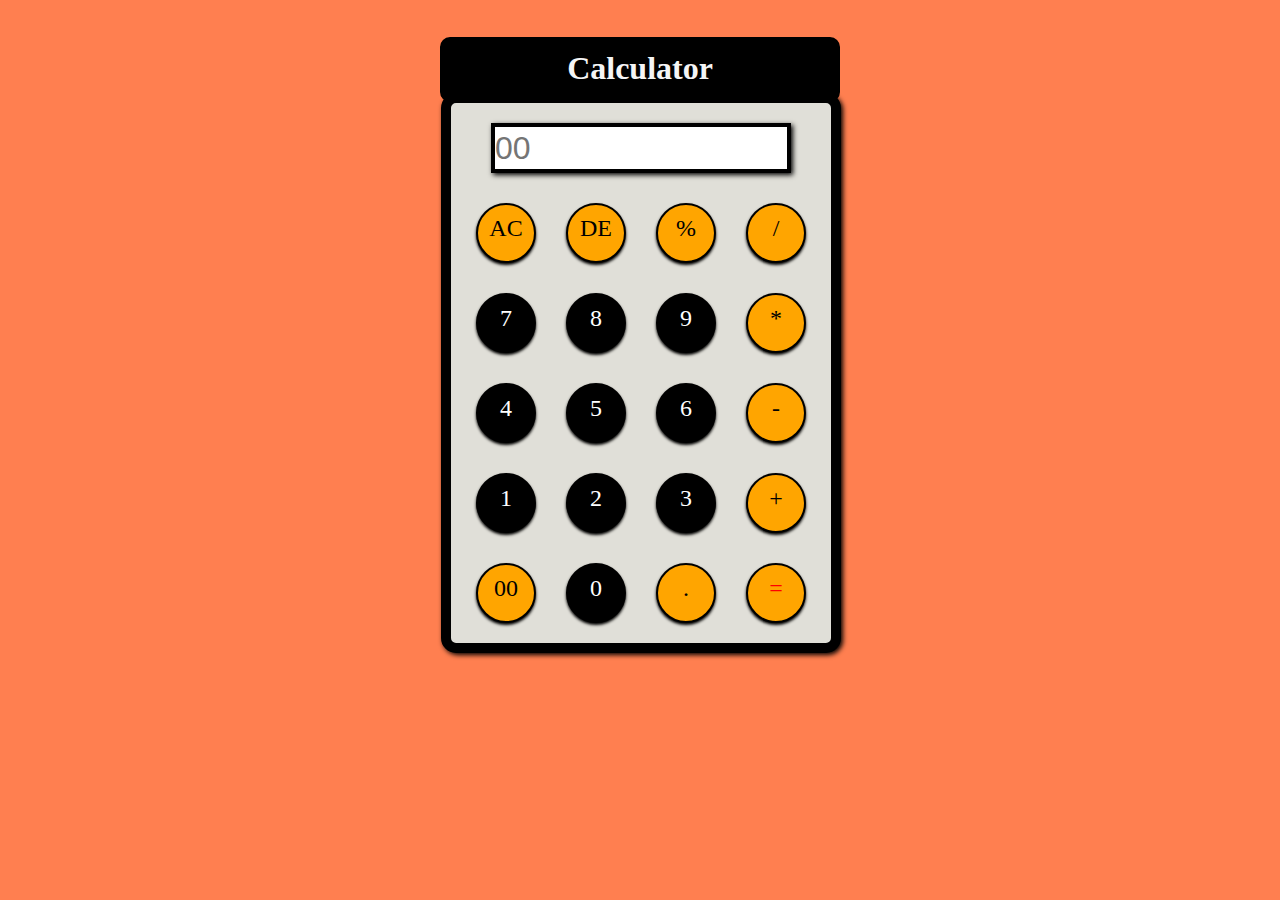
<file: calculator/index.html>
<!DOCTYPE html>
<html lang="en">
<head>
    <meta charset="UTF-8">
    <meta name="viewport" content="width=device-width, initial-scale=1.0">
    <link rel="stylesheet" href="style.css">
    <link rel="stylesheet" href="https://cdnjs.cloudflare.com/ajax/libs/font-awesome/6.7.2/css/all.min.css" integrity="sha512-Evv84Mr4kqVGRNSgIGL/F/aIDqQb7xQ2vcrdIwxfjThSH8CSR7PBEakCr51Ck+w+/U6swU2Im1vVX0SVk9ABhg==" crossorigin="anonymous" referrerpolicy="no-referrer" />
    <title>Calculator</title>
</head>
<body>

    <!-- mouse -->
    <!-- <div id="cursor-dot" data-cursor-dot></div>
    <div id="cursor-outline" data-cursor-outline></div> -->
    <!-- mouse -->
    
    <h1 style="text-align: center; color: whitesmoke; position: relative; top: 50px;">Calculator</h1>

<div id="upper-context">        <!-- Head Box-->

    <!-- box start -->
    <div id="box">

        <!-- Enter Value Box Start -->
        <div class="box-inner">
            <input type="text" name="text" id="totalNumber" placeholder="00"/>
        </div>
        <!-- Enter Value Box End -->


    <!-- row btn one start -->
    <div id="button-row-one">
        <div class="btn-ac"><span id="btn-text">AC</span></div>
        <div class="btn-de"><span id="btn-text">DE</span></div>
        <div class="btn-percent"><span id="btn-text">%</span></div>
        <div class="btn-slash"><span id="btn-text">/</span></div>
    </div>



    <!-- row btn one start -->
    <div id="button-row-two">
        <div class="btn-seven"><span id="btn-text">7</span></div>
        <div class="btn-eight"><span id="btn-text">8</span></div>
        <div class="btn-nine"><span id="btn-text">9</span></div>
        <div class="btn-multiply"><span id="btn-text">*</span></div>
    </div>


    <!-- row btn one start -->
    <div id="button-row-three">
        <div class="btn-four"><span id="btn-text">4</span></div>
        <div class="btn-five"><span id="btn-text">5</span></div>
        <div class="btn-six"><span id="btn-text">6</span></div>
        <div class="btn-subtract"><span id="btn-text">-</span></div>
    </div>


    <!-- row btn one start -->
    <div id="button-row-four">
        <div class="btn-one"><span id="btn-text">1</span></div>
        <div class="btn-two"><span id="btn-text">2</span></div>
        <div class="btn-three"><span id="btn-text">3</span></div>
        <div class="btn-add"><span id="btn-text">+</span></div>
    </div>



    <!-- row btn one start -->
    <div id="button-row-five">
        <div class="btn-doubleZero"><span id="btn-text">00</span></div>
        <div class="btn-zero"><span id="btn-text">0</span></div>
        <div class="btn-dot"><span id="btn-text">.</span></div>
        <div class="btn-equalto" style="background-color: orange;"><span id="btn-text">=</span></div>
    </div>

    </div>

</div>


    <!-- box end -->
</body>

<script src="script.js"></script>
</html>
</file>
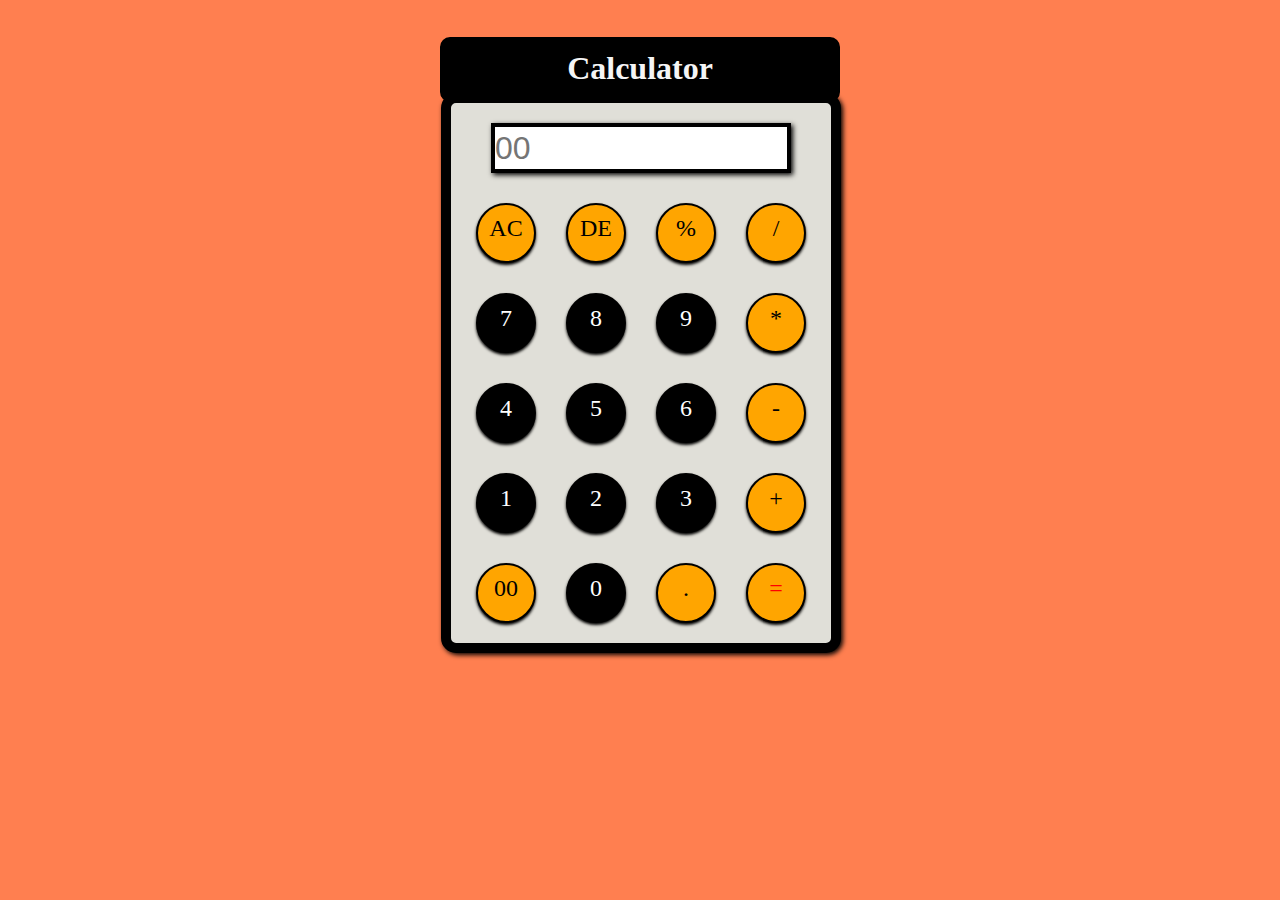
<file: calculator/calculator.html>
<!DOCTYPE html>
<html lang="en">
<head>
    <meta charset="UTF-8">
    <meta name="viewport" content="width=device-width, initial-scale=1.0">
    <link rel="stylesheet" href="calculator.css">
    <link rel="stylesheet" href="https://cdnjs.cloudflare.com/ajax/libs/font-awesome/6.7.2/css/all.min.css" integrity="sha512-Evv84Mr4kqVGRNSgIGL/F/aIDqQb7xQ2vcrdIwxfjThSH8CSR7PBEakCr51Ck+w+/U6swU2Im1vVX0SVk9ABhg==" crossorigin="anonymous" referrerpolicy="no-referrer" />
    <title>Calculator</title>
</head>
<body>

    <!-- mouse -->
    <!-- <div id="cursor-dot" data-cursor-dot></div>
    <div id="cursor-outline" data-cursor-outline></div> -->
    <!-- mouse -->
    
    <h1 style="text-align: center; color: whitesmoke; position: relative; top: 50px;">Calculator</h1>

<div id="upper-context">        <!-- Head Box-->

    <!-- box start -->
    <div id="box">

        <!-- Enter Value Box Start -->
        <div class="box-inner">
            <input type="text" name="text" id="totalNumber" placeholder="00"/>
        </div>
        <!-- Enter Value Box End -->


    <!-- row btn one start -->
    <div id="button-row-one">
        <div class="btn-ac"><span id="btn-text">AC</span></div>
        <div class="btn-de"><span id="btn-text">DE</span></div>
        <div class="btn-percent"><span id="btn-text">%</span></div>
        <div class="btn-slash"><span id="btn-text">/</span></div>
    </div>



    <!-- row btn one start -->
    <div id="button-row-two">
        <div class="btn-seven"><span id="btn-text">7</span></div>
        <div class="btn-eight"><span id="btn-text">8</span></div>
        <div class="btn-nine"><span id="btn-text">9</span></div>
        <div class="btn-multiply"><span id="btn-text">*</span></div>
    </div>


    <!-- row btn one start -->
    <div id="button-row-three">
        <div class="btn-four"><span id="btn-text">4</span></div>
        <div class="btn-five"><span id="btn-text">5</span></div>
        <div class="btn-six"><span id="btn-text">6</span></div>
        <div class="btn-subtract"><span id="btn-text">-</span></div>
    </div>


    <!-- row btn one start -->
    <div id="button-row-four">
        <div class="btn-one"><span id="btn-text">1</span></div>
        <div class="btn-two"><span id="btn-text">2</span></div>
        <div class="btn-three"><span id="btn-text">3</span></div>
        <div class="btn-add"><span id="btn-text">+</span></div>
    </div>



    <!-- row btn one start -->
    <div id="button-row-five">
        <div class="btn-doubleZero"><span id="btn-text">00</span></div>
        <div class="btn-zero"><span id="btn-text">0</span></div>
        <div class="btn-dot"><span id="btn-text">.</span></div>
        <div class="btn-equalto" style="background-color: orange;"><span id="btn-text">=</span></div>
    </div>

    </div>

</div>


    <!-- box end -->
</body>

<script src="calculator.js"></script>
</html>
</file>
<file: calculator/style.css>
* {
    padding: 0%;
    margin: 0%;
    box-sizing: border-box;
    cursor: progress;
}

body {
    list-style: none;
    background-color: coral;
    cursor: none;
    flex-wrap: wrap;
}


#upper-context {
    border: solid black 6px;
    height: 65px;
    width: 400px;
    display: flex;
    justify-self: center;
    background-color: black;
    border-radius: 10px;
}

#box {
    height: 560px;
    width: 400px;
    border: solid black 10px;
    border-radius: 15px;
    border-color: black;
    justify-self: center;
    position: relative;
    top: 50px;
    right: 5px;
    font-size: 1.5rem;
    /* background-color: grey; */
    box-shadow: 2px 2px 5px black;
    background-color: #E0DFD8;
    flex-wrap: wrap;
    
}

.box-inner input {
    border: solid black 4px;
    height: 50px;
    width: 300px;
    display: flex;
    justify-self: center;
    margin: 20px;
    font-size: xx-large;
    box-shadow: 2px 2px 5px black;
    flex-wrap: wrap;
}

#button-row-one {
    display: flex;
    gap: 30px;
    justify-self: center;
    text-align: center;
    position: relative;
    top: 10px;
    color: black;
}

#button-row-one .btn-ac {
    border: solid 2px black;
    border-radius: 50%;
    height: 60px;
    width: 60px;
    box-shadow: 0px 2px 3px black;
    background-color: orange;
    cursor: pointer;
}

#button-row-one .btn-de {
    border: solid 2px black;
    border-radius: 50%;
    height: 60px;
    width: 60px;
    box-shadow: 0px 2px 3px black;
    background-color: orange;
    cursor: pointer;
}

#button-row-one .btn-percent {
    border: solid 2px black;
    border-radius: 50%;
    height: 60px;
    width: 60px;
    box-shadow: 0px 2px 3px black;
    background-color: orange;
    cursor: pointer;
}

#button-row-one .btn-slash {
    border: solid 2px black;
    border-radius: 50%;
    height: 60px;
    width: 60px;
    box-shadow: 0px 2px 3px black;
    background-color: orange;
    cursor: pointer;
}

/* row 2 */

#button-row-two {
    display: flex;
    gap: 30px;
    justify-self: center;
    text-align: center;
    position: relative;
    top: 10px;
    margin: 30px;
    color: white;
    cursor: pointer;
}

#button-row-two .btn-seven {
    border: solid 2px black;
    border-radius: 50%;
    height: 60px;
    width: 60px;
    box-shadow: 0px 2px 3px black;
    background-color: black;
}

#button-row-two .btn-eight {
    border: solid 2px black;
    border-radius: 50%;
    height: 60px;
    width: 60px;
    box-shadow: 0px 2px 3px black;
    background-color: black;
}

#button-row-two .btn-nine {
    border: solid 2px black;
    border-radius: 50%;
    height: 60px;
    width: 60px;
    box-shadow: 0px 2px 3px black;
    background-color: black;
}

#button-row-two .btn-multiply {
    border: solid 2px black;
    border-radius: 50%;
    height: 60px;
    width: 60px;
    box-shadow: 0px 2px 3px black;
    background-color: orange;
    color: black;
}


/* row 3 */

#button-row-three {
    display: flex;
    gap: 30px;
    justify-self: center;
    text-align: center;
    position: relative;
    top: 10px;
    margin: 30px;
    color: white;

}

#button-row-three .btn-four {
    border: solid 2px black;
    border-radius: 50%;
    height: 60px;
    width: 60px;
    box-shadow: 0px 2px 3px black;
    background-color: black;
}

#button-row-three .btn-five {
    border: solid 2px black;
    border-radius: 50%;
    height: 60px;
    width: 60px;
    box-shadow: 0px 2px 3px black;
    background-color: black;
}

#button-row-three .btn-six {
    border: solid 2px black;
    border-radius: 50%;
    height: 60px;
    width: 60px;
    box-shadow: 0px 2px 3px black;
    background-color: black;
}

#button-row-three .btn-subtract {
    border: solid 2px black;
    border-radius: 50%;
    height: 60px;
    width: 60px;
    box-shadow: 0px 2px 3px black;
    background-color: orange;
    color: black;
}


/* row 4 */

#button-row-four {
    display: flex;
    gap: 30px;
    justify-self: center;
    text-align: center;
    position: relative;
    top: 10px;
    margin: 30px;
    color: white;
}

#button-row-four .btn-one {
    border: solid 2px black;
    border-radius: 50%;
    height: 60px;
    width: 60px;
    box-shadow: 0px 2px 3px black;
    background-color: black;
}

#button-row-four .btn-two {
    border: solid 2px black;
    border-radius: 50%;
    height: 60px;
    width: 60px;
    box-shadow: 0px 2px 3px black;
    background-color: black;
}

#button-row-four .btn-three {
    border: solid 2px black;
    border-radius: 50%;
    height: 60px;
    width: 60px;
    box-shadow: 0px 2px 3px black;
    background-color: black;
}

#button-row-four .btn-add {
    border: solid 2px black;
    border-radius: 50%;
    height: 60px;
    width: 60px;
    box-shadow: 0px 2px 3px black;
    background-color: orange;
    color: black;
}


/* row 5 */

#button-row-five {
    display: flex;
    gap: 30px;
    justify-self: center;
    text-align: center;
    position: relative;
    top: 10px;
    margin: 30px;
    color: white;

}

#button-row-five .btn-doubleZero {
    border: solid 2px black;
    border-radius: 50%;
    height: 60px;
    width: 60px;
    box-shadow: 0px 2px 3px black;
    background-color: orange;
    color:  black;
}


#button-row-five .btn-zero {
    border: solid 2px black;
    border-radius: 50%;
    height: 60px;
    width: 60px;
    box-shadow: 0px 2px 3px black;
    background-color: black;
}

#button-row-five .btn-dot {
    border: solid 2px black;
    border-radius: 50%;
    height: 60px;
    width: 60px;
    box-shadow: 0px 2px 3px black;
    background-color: orange;
    color:  black;
}

#button-row-five .btn-equalto {
    border: solid 2px black;
    border-radius: 50%;
    height: 60px;
    width: 60px;
    box-shadow: 0px 2px 3px black;
    background-color: orange;
    color:  red;
}


#btn-text {
    position: relative;
    top: 10px;
}


/* finshed */



/* mouse animation */

/* #cursor-dot {
    width: 5px;
    height: 5px;
    background-color: white;
} */

/* #cursor-outline {
    width: 40px;
    height: 40px;
    border: 3px solid black;
}

#cursor-dot,
#cursor-outline {
    position: fixed;
    top: 0;
    left: 0;
    transform: translate(-50%, -50%);
    border-radius: 50%;
    z-index: 1;
    pointer-events: none;
} */

/* mouse animation end */
</file>
<file: calculator/calculator.css>
* {
    padding: 0%;
    margin: 0%;
    box-sizing: border-box;
    cursor: progress;
}

body {
    list-style: none;
    background-color: coral;
    cursor: none;
    flex-wrap: wrap;
}


#upper-context {
    border: solid black 6px;
    height: 65px;
    width: 400px;
    display: flex;
    justify-self: center;
    background-color: black;
    border-radius: 10px;
}

#box {
    height: 560px;
    width: 400px;
    border: solid black 10px;
    border-radius: 15px;
    border-color: black;
    justify-self: center;
    position: relative;
    top: 50px;
    right: 5px;
    font-size: 1.5rem;
    /* background-color: grey; */
    box-shadow: 2px 2px 5px black;
    background-color: #E0DFD8;
    flex-wrap: wrap;
    
}

.box-inner input {
    border: solid black 4px;
    height: 50px;
    width: 300px;
    display: flex;
    justify-self: center;
    margin: 20px;
    font-size: xx-large;
    box-shadow: 2px 2px 5px black;
    flex-wrap: wrap;
}

#button-row-one {
    display: flex;
    gap: 30px;
    justify-self: center;
    text-align: center;
    position: relative;
    top: 10px;
    color: black;
}

#button-row-one .btn-ac {
    border: solid 2px black;
    border-radius: 50%;
    height: 60px;
    width: 60px;
    box-shadow: 0px 2px 3px black;
    background-color: orange;
    cursor: pointer;
}

#button-row-one .btn-de {
    border: solid 2px black;
    border-radius: 50%;
    height: 60px;
    width: 60px;
    box-shadow: 0px 2px 3px black;
    background-color: orange;
    cursor: pointer;
}

#button-row-one .btn-percent {
    border: solid 2px black;
    border-radius: 50%;
    height: 60px;
    width: 60px;
    box-shadow: 0px 2px 3px black;
    background-color: orange;
    cursor: pointer;
}

#button-row-one .btn-slash {
    border: solid 2px black;
    border-radius: 50%;
    height: 60px;
    width: 60px;
    box-shadow: 0px 2px 3px black;
    background-color: orange;
    cursor: pointer;
}

/* row 2 */

#button-row-two {
    display: flex;
    gap: 30px;
    justify-self: center;
    text-align: center;
    position: relative;
    top: 10px;
    margin: 30px;
    color: white;
    cursor: pointer;
}

#button-row-two .btn-seven {
    border: solid 2px black;
    border-radius: 50%;
    height: 60px;
    width: 60px;
    box-shadow: 0px 2px 3px black;
    background-color: black;
}

#button-row-two .btn-eight {
    border: solid 2px black;
    border-radius: 50%;
    height: 60px;
    width: 60px;
    box-shadow: 0px 2px 3px black;
    background-color: black;
}

#button-row-two .btn-nine {
    border: solid 2px black;
    border-radius: 50%;
    height: 60px;
    width: 60px;
    box-shadow: 0px 2px 3px black;
    background-color: black;
}

#button-row-two .btn-multiply {
    border: solid 2px black;
    border-radius: 50%;
    height: 60px;
    width: 60px;
    box-shadow: 0px 2px 3px black;
    background-color: orange;
    color: black;
}


/* row 3 */

#button-row-three {
    display: flex;
    gap: 30px;
    justify-self: center;
    text-align: center;
    position: relative;
    top: 10px;
    margin: 30px;
    color: white;

}

#button-row-three .btn-four {
    border: solid 2px black;
    border-radius: 50%;
    height: 60px;
    width: 60px;
    box-shadow: 0px 2px 3px black;
    background-color: black;
}

#button-row-three .btn-five {
    border: solid 2px black;
    border-radius: 50%;
    height: 60px;
    width: 60px;
    box-shadow: 0px 2px 3px black;
    background-color: black;
}

#button-row-three .btn-six {
    border: solid 2px black;
    border-radius: 50%;
    height: 60px;
    width: 60px;
    box-shadow: 0px 2px 3px black;
    background-color: black;
}

#button-row-three .btn-subtract {
    border: solid 2px black;
    border-radius: 50%;
    height: 60px;
    width: 60px;
    box-shadow: 0px 2px 3px black;
    background-color: orange;
    color: black;
}


/* row 4 */

#button-row-four {
    display: flex;
    gap: 30px;
    justify-self: center;
    text-align: center;
    position: relative;
    top: 10px;
    margin: 30px;
    color: white;
}

#button-row-four .btn-one {
    border: solid 2px black;
    border-radius: 50%;
    height: 60px;
    width: 60px;
    box-shadow: 0px 2px 3px black;
    background-color: black;
}

#button-row-four .btn-two {
    border: solid 2px black;
    border-radius: 50%;
    height: 60px;
    width: 60px;
    box-shadow: 0px 2px 3px black;
    background-color: black;
}

#button-row-four .btn-three {
    border: solid 2px black;
    border-radius: 50%;
    height: 60px;
    width: 60px;
    box-shadow: 0px 2px 3px black;
    background-color: black;
}

#button-row-four .btn-add {
    border: solid 2px black;
    border-radius: 50%;
    height: 60px;
    width: 60px;
    box-shadow: 0px 2px 3px black;
    background-color: orange;
    color: black;
}


/* row 5 */

#button-row-five {
    display: flex;
    gap: 30px;
    justify-self: center;
    text-align: center;
    position: relative;
    top: 10px;
    margin: 30px;
    color: white;

}

#button-row-five .btn-doubleZero {
    border: solid 2px black;
    border-radius: 50%;
    height: 60px;
    width: 60px;
    box-shadow: 0px 2px 3px black;
    background-color: orange;
    color:  black;
}


#button-row-five .btn-zero {
    border: solid 2px black;
    border-radius: 50%;
    height: 60px;
    width: 60px;
    box-shadow: 0px 2px 3px black;
    background-color: black;
}

#button-row-five .btn-dot {
    border: solid 2px black;
    border-radius: 50%;
    height: 60px;
    width: 60px;
    box-shadow: 0px 2px 3px black;
    background-color: orange;
    color:  black;
}

#button-row-five .btn-equalto {
    border: solid 2px black;
    border-radius: 50%;
    height: 60px;
    width: 60px;
    box-shadow: 0px 2px 3px black;
    background-color: orange;
    color:  red;
}


#btn-text {
    position: relative;
    top: 10px;
}


/* finshed */



/* mouse animation */

/* #cursor-dot {
    width: 5px;
    height: 5px;
    background-color: white;
} */

/* #cursor-outline {
    width: 40px;
    height: 40px;
    border: 3px solid black;
}

#cursor-dot,
#cursor-outline {
    position: fixed;
    top: 0;
    left: 0;
    transform: translate(-50%, -50%);
    border-radius: 50%;
    z-index: 1;
    pointer-events: none;
} */

/* mouse animation end */
</file>
